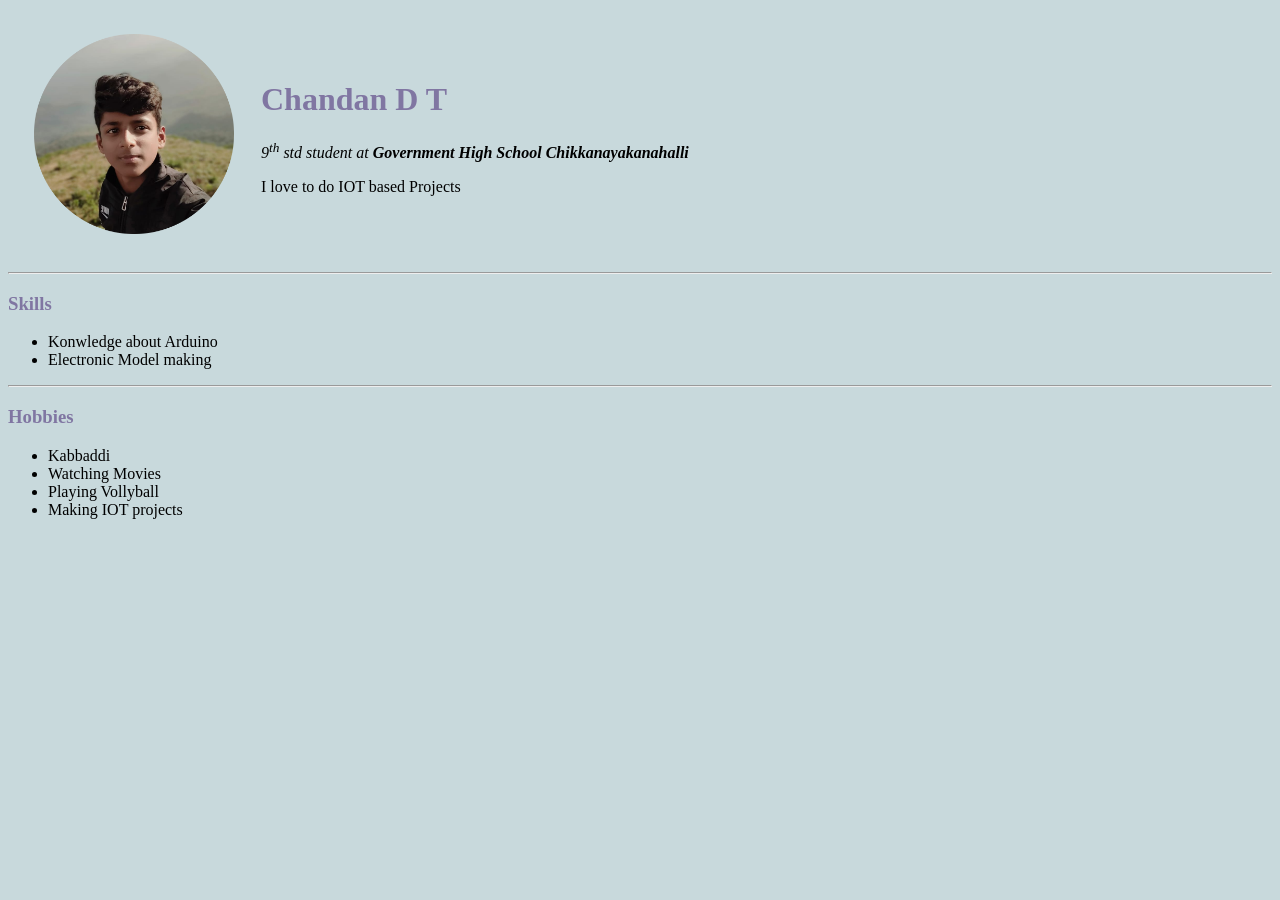
<file: index.html>
<!DOCTYPE html>

<head>
    
    <title>Chandan D T</title>
    <link rel="stylesheet" href="style.css">
</head>
<body>
    <table cellspacing="25">
        <tr>
            <td><img src="chandu.png" alt="It's a Chandu photo" width="200px"></td>
            <td><h1>Chandan D T</h1>
            <em>9<sup>th</sup> std student at <strong>Government High School Chikkanayakanahalli</strong></em>
            <p>I love to do IOT based Projects</p></td>
        </tr>
    </table>
    
    
    <hr>

    <h3>Skills</h3>
    <ul>
        <li>Konwledge about Arduino</li>
        <li>Electronic Model making</li>
        
    </ul>

    <hr>

    <h3>Hobbies</h3>
    <ul>
        <li>Kabbaddi</li>
        <li>Watching Movies</li>
        <li>Playing Vollyball</li>
        <li>Making IOT projects</li>
    </ul>

</body>
</html>
</file>
<file: style.css>
body{
   
    background-color: rgb(200, 217, 220);

}

h1{
    color: rgb(128, 118, 162);
}

h3 {
    color: rgb(128, 118, 162);
}

hr{
    
    background-color: white;
}
</file>
